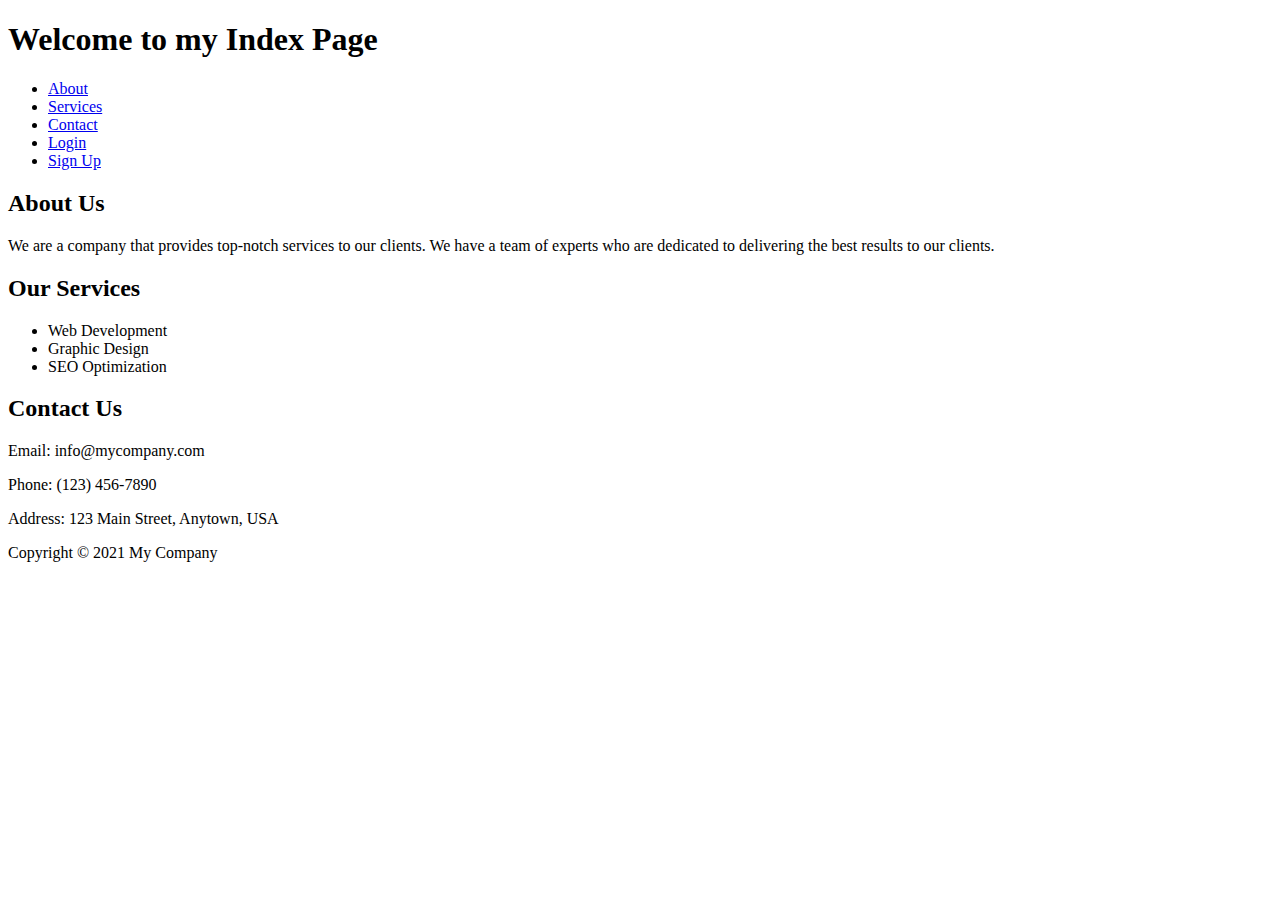
<file: ocr-django-app/templates/index.html>
<!DOCTYPE html>
<html>
  <head>
    <title>My Index Page</title>
  </head>
  <body>
    <header>
      <h1>Welcome to my Index Page</h1>
    </header>
    <nav>
      <ul>
        <li><a href="#about">About</a></li>
        <li><a href="#services">Services</a></li>
        <li><a href="#contact">Contact</a></li>
        <li><a href="#login">Login</a></li>
        <li><a href="#signup">Sign Up</a></li>
      </ul>
    </nav>
    <main>
      <section id="about">
        <h2>About Us</h2>
        <p>We are a company that provides top-notch services to our clients. We have a team of experts who are dedicated to delivering the best results to our clients.</p>
      </section>
      <section id="services">
        <h2>Our Services</h2>
        <ul>
          <li>Web Development</li>
          <li>Graphic Design</li>
          <li>SEO Optimization</li>
        </ul>
      </section>
      <section id="contact">
        <h2>Contact Us</h2>
        <p>Email: info@mycompany.com</p>
        <p>Phone: (123) 456-7890</p>
        <p>Address: 123 Main Street, Anytown, USA</p>
      </section>
    </main>
    <footer>
      <p>Copyright &copy; 2021 My Company</p>
    </footer>
  </body>
</html>
</file>
